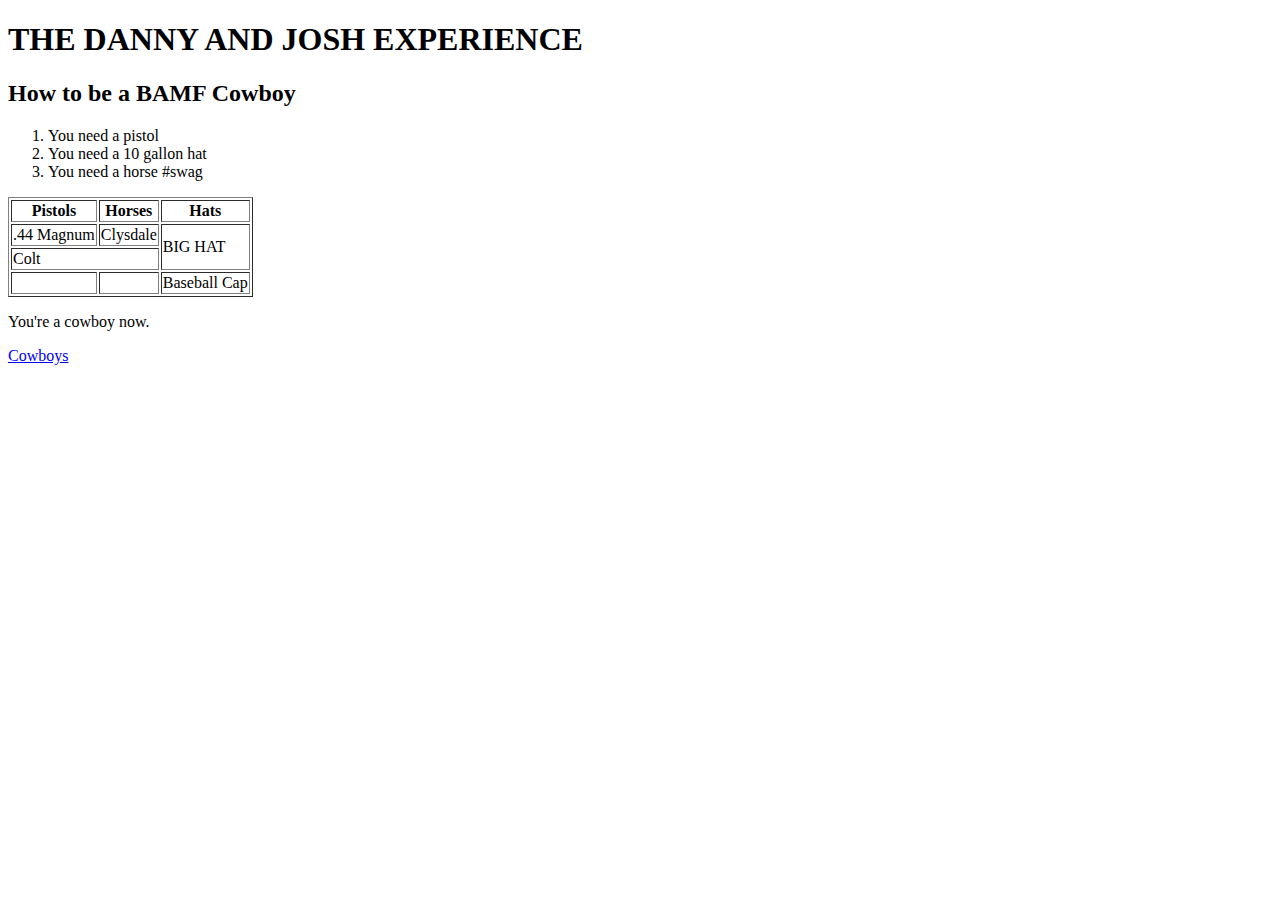
<file: html/gps/index.html>
<!DOCTYPE html>
<html>
<head>
 <title>Cowboys</title>
</head>
<body>
 <header>
 	<h1>THE DANNY AND JOSH EXPERIENCE</h1>
 </header>
 <main>
 <article>
  <h2>How to be a BAMF Cowboy</h2>
 	<section>
 	<ol>
 	<li>You need a pistol</li>
 	<li>You need a 10 gallon hat</li>
 	<li>You need a horse #swag</li>
 	</ol>
 	</section>
 	<table border="1">
 	<tr>
 	<th>Pistols</th>
 	<th>Horses</th>
 	<th>Hats</th>
 	</tr>
 	<tr>
 	<td>.44 Magnum</td>
 	<td>Clysdale</td>
 	<td rowspan="2">BIG HAT</td>
 	</tr>
 	<tr>
 	<td colspan="2">Colt</td>
 	</tr>
 	<tr>
 	<td></td>
 	<td></td>
 	<td>Baseball Cap</td>
 	</tr>
 	</table>
 </article>
 </main>
 <footer>
 	<p>You're a cowboy now.</p>
 </footer>
 <aside>
 	<nav>
 	<a href = "http://www.cowboys.com">Cowboys</a>
 	</nav>
 </aside>
</body>
</html>

<!--
What is the purpose of HTML5 semantic tags? Which ones do you see as most useful?
-Semantic tags are used to make HTML documents easier to read. Technically, they are all pretty much divs, but by giving them different names it makes the code easier to read. They are all pretty useful. Sections and divs are really common as far as I can see. Asides are great too.

What is the order the browser uses to display elements on a page?
-HTML pages are loaded from top to bottom. First element will load first, last element will load last.

What did you learn about Sublime in this challenge? Do you think you'll create more handy snippets at a later date?
What concept in this challenge was most difficult for you? How can you improve your understanding of this concept?
-I will probably wind up creating snippets as I start to see more common patterns in HTML. I'm a big fan of hot-keys in video games, so I can see myself embracing this technology fully. I think the most difficult thing to wrap my head around is learning about when precisely to use certain semantic elements. I'm starting to get the hang of it, but I feel like it's something I will become much more fluent in as I create more pages.
-->
</file>
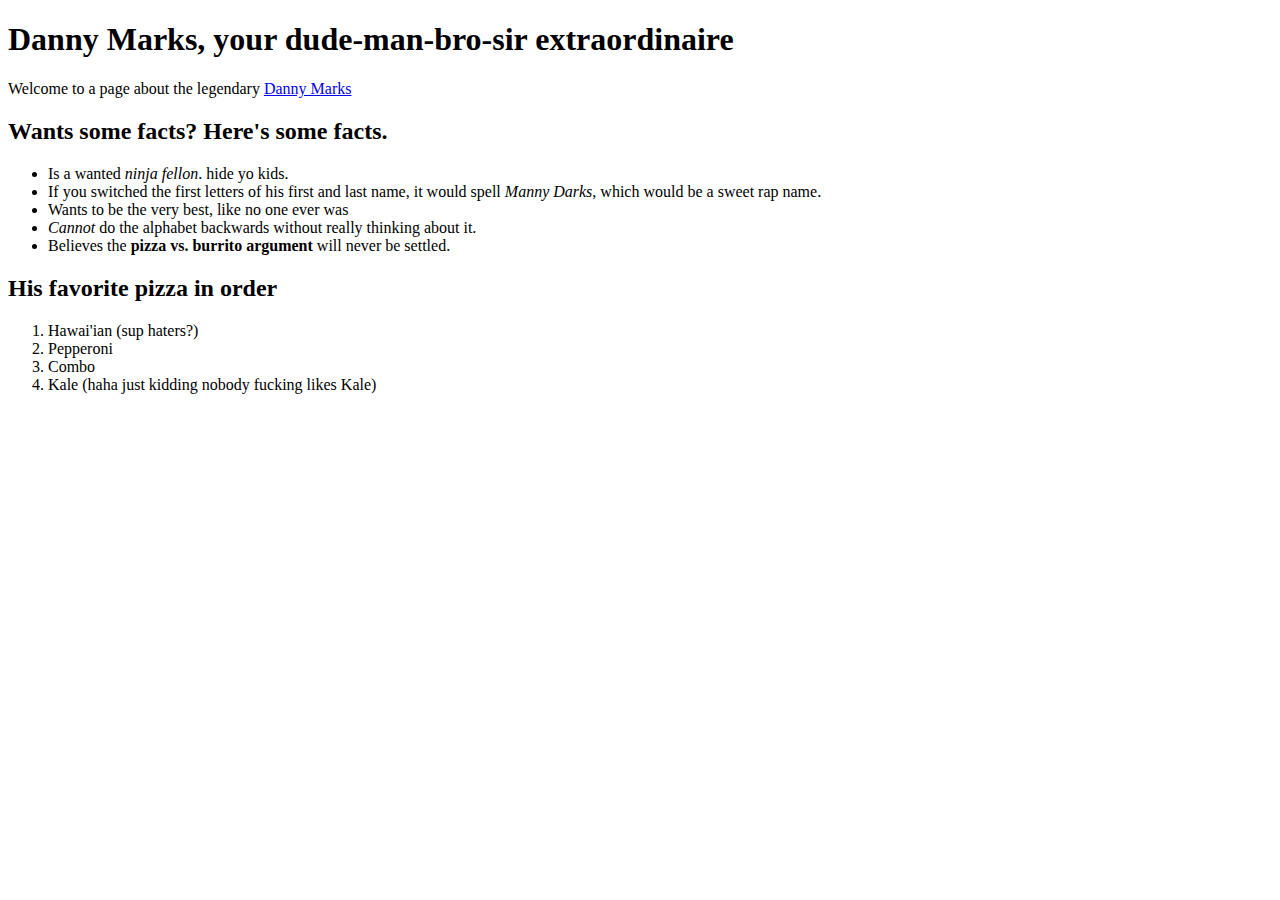
<file: html/web_basics/index.html>
<!DOCTYPE html>
<html>
	<head>
		<title> Danny's Rad Website</title>
	</head>
	<body>
		<h1>Danny Marks, your dude-man-bro-sir extraordinaire</h1>
		<p>Welcome to a page about the legendary <a href="https://www.facebook.com/danny.joe.56829"> Danny Marks</a></p>
		<h2>Wants some facts? Here's some facts.</h2>
		<ul>
			<li>Is a wanted <em>ninja fellon</em>. hide yo kids.</li>
			<li>If you switched the first letters of his first and last name, it would spell <em>Manny Darks</em>, which would be a sweet rap name.</li>
			<li>Wants to be the very best, like no one ever was</li>
			<li><em>Cannot</em> do the alphabet backwards without really thinking about it.</li>
			<li>Believes the <strong>pizza vs. burrito argument</strong> will never be settled.</li>
		</ul>

		<h2>His favorite pizza in order</h2>
		<ol>
			<li>Hawai'ian (sup haters?)</li>
			<li>Pepperoni</li>
			<li>Combo</li>
			<li>Kale (haha just kidding nobody fucking likes Kale)</li>
		</ol>
	</body>
</html>
</file>
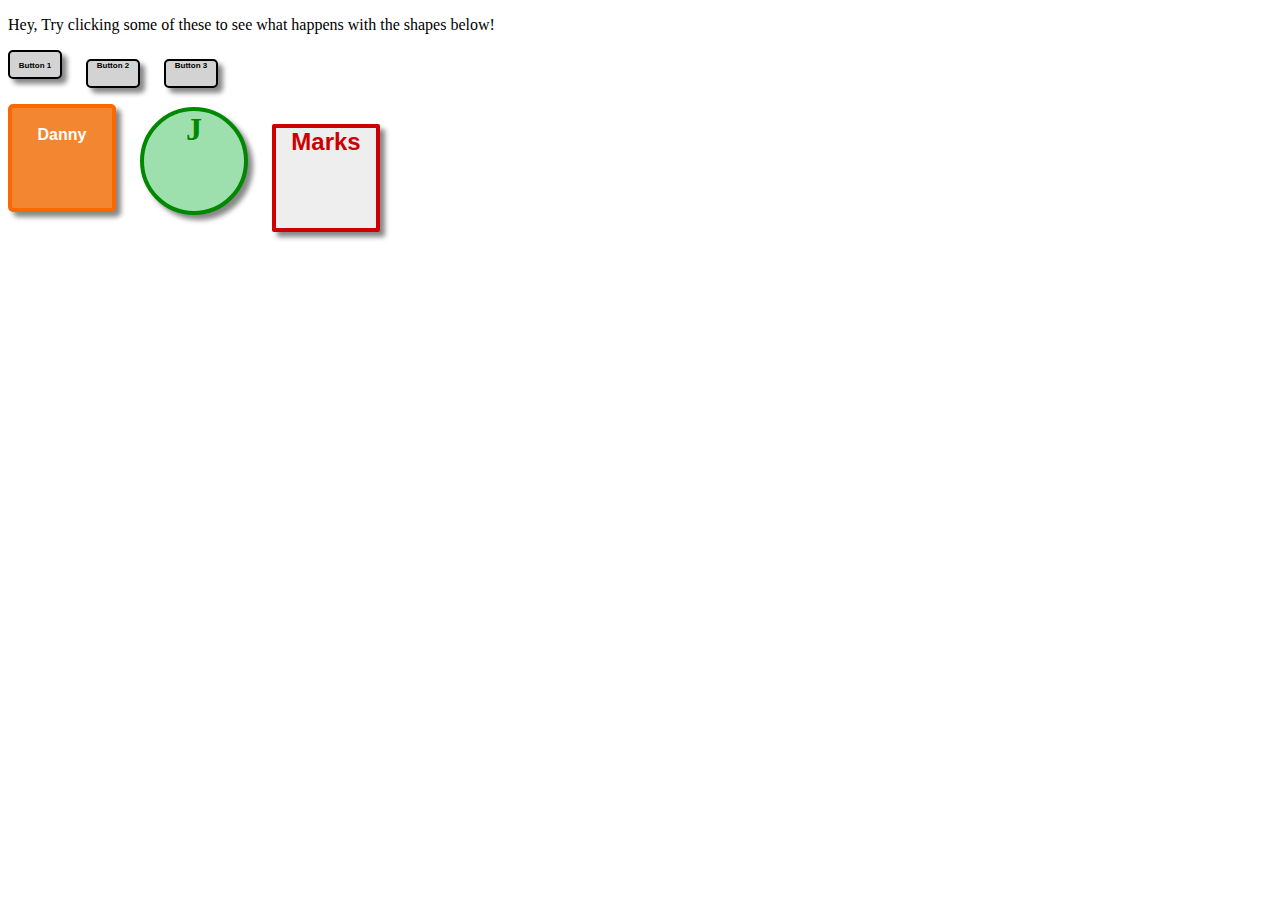
<file: web_dev/jquery/index.html>
<!DOCTYPE html>
<html>
    <head>
        <title>jQuery Testing</title>
		<link rel="stylesheet" href="style.css"/>
	</head>
	<body>
		<div id = "instructions">
			<p>Hey, Try clicking some of these to see what happens with the shapes below!</p>
		</div>
		<div id="btn1"><br/>Button 1</div>
		<div id="btn2">Button 2</div>
		<div id="btn3">Button 3</div>
		<p></p>
		<div id="danny"><br/>Danny</div>
		<div id="j">J</div>
		<div id="marks">Marks</div>
		<script src = "jquery-3.2.1.js"></script>
		<script src = "script.js"></script>
	</body>
</html>
</file>
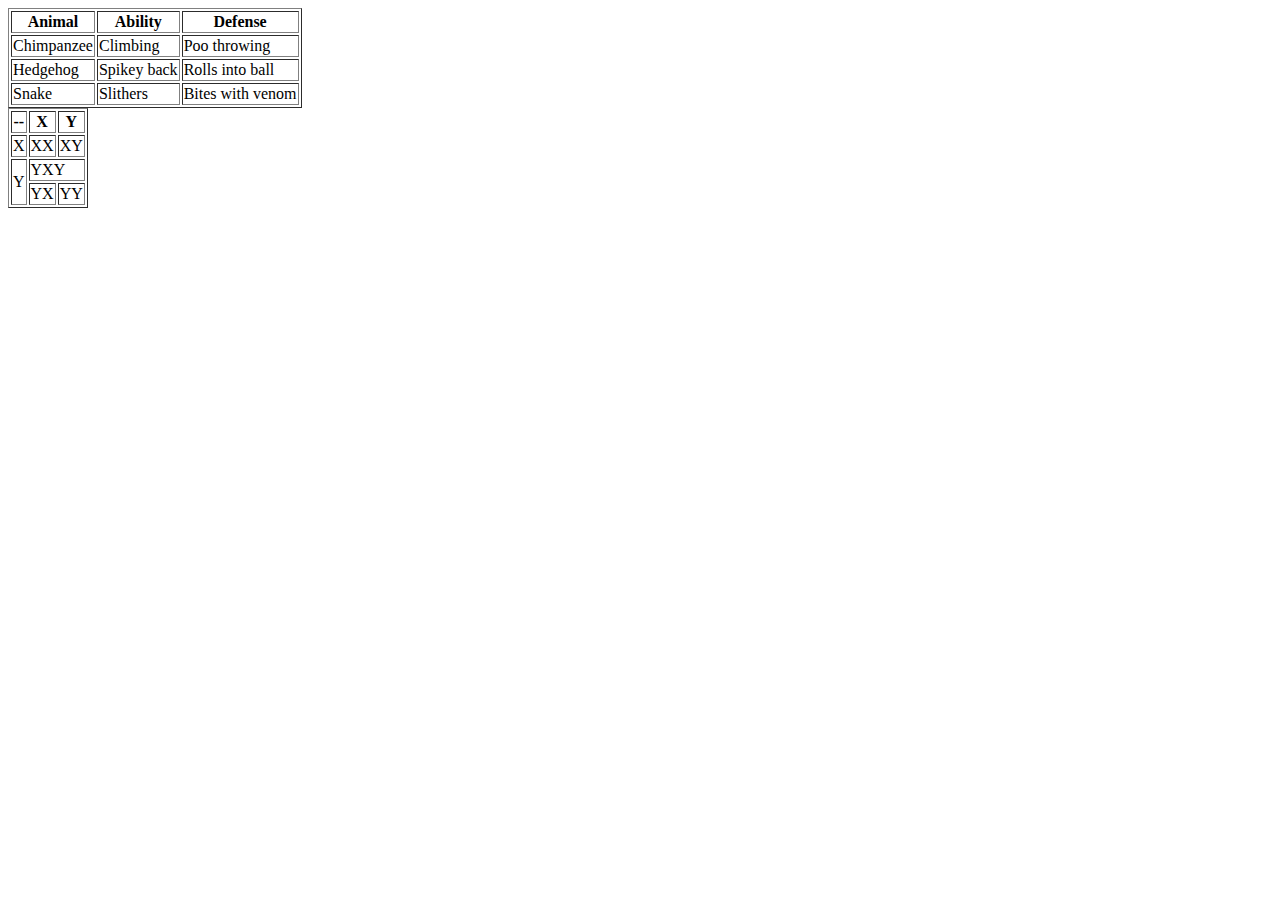
<file: html/table-practice.html>
<!DOCTYPE html>
<html>
	<head>
		<title> Table Practice</title>
	</head>
	<body>
		<table border="1">
 			<tr>
   				<th>Animal</th>
   				<th>Ability</th>
   				<th>Defense</th>
  			</tr>
  			<tr>
    			<td>Chimpanzee</td>
    			<td>Climbing</td>
    			<td>Poo throwing</td>
 			</tr>
  			<tr>
    			<td>Hedgehog</td>
    			<td>Spikey back</td>
    			<td>Rolls into ball</td>
    		<tr>
    			<td>Snake</td>
    			<td>Slithers</td>
    			<td>Bites with venom</td>
  			</tr>
		</table>
		<table border=1>
    		<tr>
     			<th>    --    </th>
      			<th>    X    </th>
      			<th>    Y    </th>
    		</tr>
    		<tr>
      			<td>    X    </td>
      			<td>    XX    </td>
      			<td>    XY    </td>
    		</tr>
    		<tr>
      			<td rowspan="2">    Y    </td>
      			<td colspan="2">    YXY    </td>
    		</tr>
    		<tr>
      			<td>    YX    </td>
      			<td>    YY    </td>
    		</tr>
		</table>
	</body>
</html>
</file>
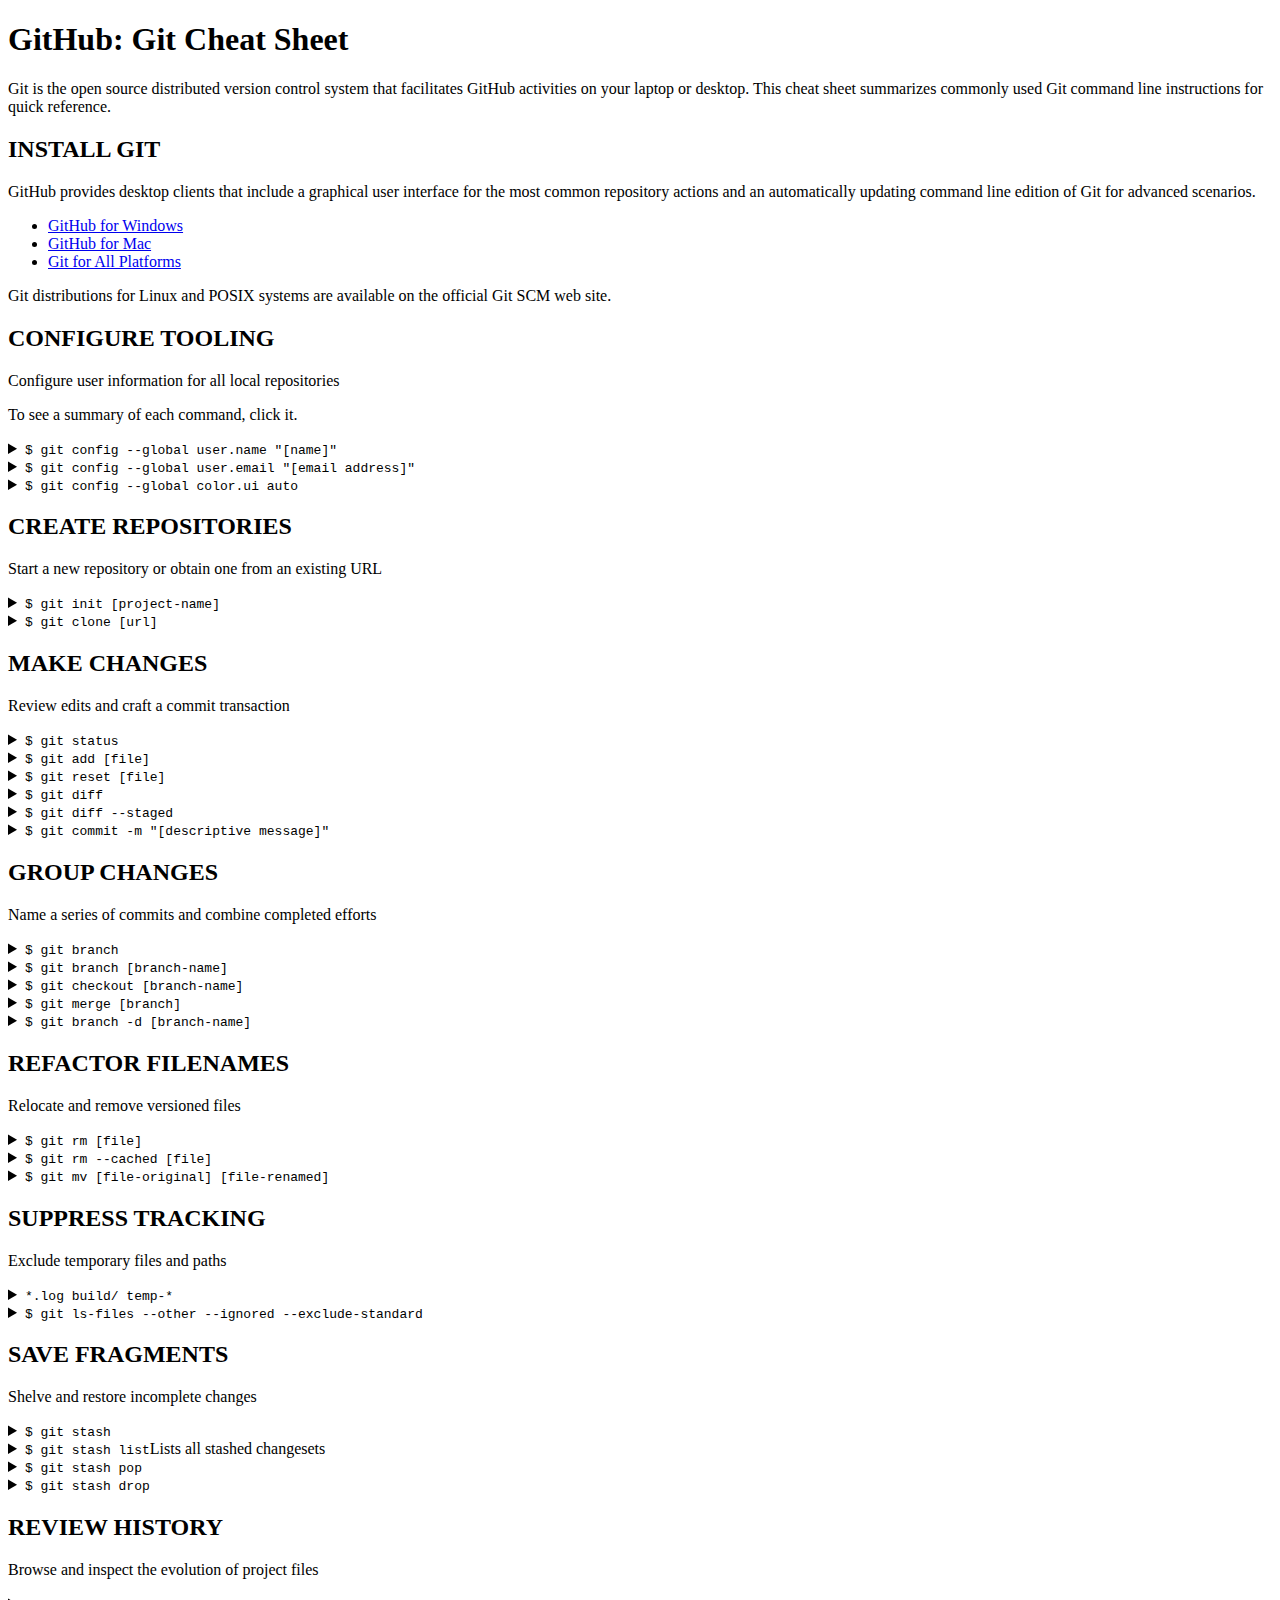
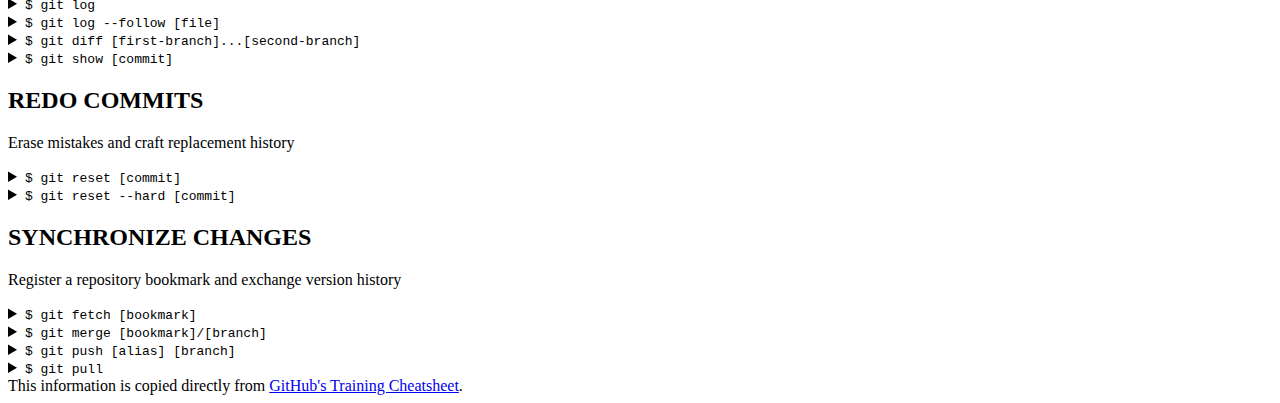
<file: css/gps/gps2-1.html>
<!--
Write your names here:
1. George Dzuricsko
2. Danny Marks
We spent [#] hours on this challenge.
-->

<!-- This challenge uses HTML5 syntax that may not be available in all browsers (It works in Chrome and Safari, from my testing. (<details> and<summary>). -->

<!DOCTYPE html>
<html lang="en">
  <head>
    <meta charset="UTF-8">
    <link rel="stylesheet" href="#">  <!-- Insert a link to the stylesheet here -->
    <title>Git Cheat Sheet</title>
  </head>

  <body>
    <header>
      <h1>GitHub: Git Cheat Sheet</h1>
      <p>Git is the open source distributed version control system that
        facilitates GitHub activities on your laptop or desktop.
        This cheat sheet summarizes commonly used Git command line
        instructions for quick reference.</p>
    </header>

    <section class="column-1">
      <article>
        <h2>INSTALL GIT</h2>
        <p>GitHub provides desktop clients that include a graphical user
        interface for the most common repository actions and an automatically
        updating command line edition of Git for advanced scenarios.</p>
        <ul>
          <li><a href="https://windows.github.com">GitHub for Windows</a></li>
          <li><a href="https://mac.github.com">GitHub for Mac</a></li>
          <li><a href="http://git-scm.com">Git for All Platforms</a></li>
        </ul>

        Git distributions for Linux and POSIX systems are available on the
        official Git SCM web site.
      </article>

      <article>
        <h2>CONFIGURE TOOLING</h2>
        <p>Configure user information for all local repositories</p>
        <p> To see a summary of each command, click it.</p>

        <details>
          <summary><code>$ git config --global user.name "[name]"</code></summary>
          <p>Sets the name you want attached to your commit transactions</p>
        </details>

        <details>
          <summary><code>$ git config --global user.email "[email address]"</code></summary>
          <p>Sets the email you want atached to your commit transactions</p>
        </details>

        <details>
          <summary><code>$ git config --global color.ui auto</code></summary>
          <p>Enables helpful colorization of command line output</p>
        </details>
      </article>

      <article>
        <h2>CREATE REPOSITORIES</h2>
        <p>Start a new repository or obtain one from an existing URL</p>

        <details>
          <summary><code>$ git init [project-name]</code></summary>
          <p>Creates a new local repository with the specified name</p>
        </details>

        <details>
          <summary><code>$ git clone [url]</code></summary>
          <p>Downloads a project and its entire version history</p>
        </details>
      </article>

      <article>
        <h2>MAKE CHANGES</h2>
        <p>Review edits and craft a commit transaction</p>

        <details>
          <summary><code>$ git status</code></summary>
          <p>Lists all new or modified files to be committed</p>
        </details>

        <details>
          <summary><code>$ git add [file]</code></summary>
          <p>Snapshots the file in preparation for versioning</p>
        </details>

        <details>
          <summary><code>$ git reset [file]</code></summary>
          <p>Unstages the file, but preserve its contents</p>
        </details>

        <details>
          <summary><code>$ git diff</code></summary>
          <p>Shows file differences not yet staged</p>
        </details>

        <details>
          <summary><code>$ git diff --staged</code></summary>
          <p>Shows file differences between staging and the last file version</p>
        </details>

        <details>
          <summary><code>$ git commit -m "[descriptive message]"</code></summary>
          <p>Records file snapshots permanently in version history</p>
        </details>
      </article>

      <article>
        <h2>GROUP CHANGES</h2>
        <p>Name a series of commits and combine completed efforts</p>

        <details>
          <summary><code>$ git branch</code></summary>
          <p>Lists all local branches in the current repository</p>
        </details>

        <details>
          <summary><code>$ git branch [branch-name]</code></summary>
          <p>Creates a new branch</p>
        </details>

        <details>
          <summary><code>$ git checkout [branch-name]</code></summary>
          <p>Switches to the specified branch and updates the working directory</p>
        </details>

        <details>
          <summary><code>$ git merge [branch]</code></summary>
          <p>Combines the specified branch’s history into the current branch</p>
        </details>

        <details>
          <summary><code>$ git branch -d [branch-name]</code></summary>
          <p>Deletes the specified branch</p>
        </details>
      </article>
    </section>

    <section class="column-2">
      <article>
        <h2>REFACTOR FILENAMES</h2>
        <p>Relocate and remove versioned files</p>

        <details>
          <summary><code>$ git rm [file]</code></summary>
          <p>Deletes the file from the working directory and stages the deletion</p>
        </details>

        <details>
          <summary><code>$ git rm --cached [file]</code></summary>
          <p>Removes the file from version control but preserves the file locally</p>
        </details>

        <details>
          <summary><code>$ git mv [file-original] [file-renamed]</code></summary>
          <p>Changes the file name and prepares it for commit</p>
        </details>
      </article>

      <article>
        <h2>SUPPRESS TRACKING</h2>
        <p>Exclude temporary files and paths</p>

        <details>
          <summary><code>*.log
                    build/
                    temp-*
          </code></summary>
          <p>A text file named .gitignore suppresses accidental versioning of files and paths matching the specified paterns</p>
        </details>

        <details>
          <summary><code>$ git ls-files --other --ignored --exclude-standard</code></summary>
          <p>Lists all ignored files in this project</p>
        </details>
      </article>

      <article>
        <h2>SAVE FRAGMENTS</h2>
        <p>Shelve and restore incomplete changes</p>

        <details>
          <summary><code>$ git stash</code></summary>
          <p>Temporarily stores all modified tracked files</p>
        </details>

        <details>
          <summary><code>$ git stash list</code>Lists all stashed changesets</summary>
          <p></p>
        </details>

        <details>
          <summary><code>$ git stash pop</code></summary>
          <p>Restores the most recently stashed files</p>
        </details>

        <details>
          <summary><code>$ git stash drop</code></summary>
          <p>Discards the most recently stashed changeset</p>
        </details>

      </article>

      <article>
        <h2>REVIEW HISTORY</h2>
        <p>Browse and inspect the evolution of project files</p>

        <details>
          <summary><code>$ git log</code></summary>
          <p>Lists version history for the current branch</p>
        </details>

        <details>
          <summary><code>$ git log --follow [file]</code></summary>
          <p>Lists version history for a file, including renames</p>
        </details>

        <details>
          <summary><code>$ git diff [first-branch]...[second-branch]</code></summary>
          <p>Shows content differences between two branches</p>
        </details>

        <details>
          <summary><code>$ git show [commit]</code></summary>
          <p>Outputs metadata and content changes of the specified commit</p>
        </details>
      </article>

      <article>
        <h2>REDO COMMITS</h2>
        <p>Erase mistakes and craft replacement history</p>

        <details>
          <summary><code>$ git reset [commit]</code></summary>
          <p>Undoes all commits after [commit], preserving changes locally</p>
        </details>

        <details>
          <summary><code>$ git reset --hard [commit]</code></summary>
          <p>Discards all history and changes back to the specified commit</p>
        </details>
      </article>

      <article>
        <h2>SYNCHRONIZE CHANGES</h2>
        <p>Register a repository bookmark and exchange version history</p>

        <details>
          <summary><code>$ git fetch [bookmark]</code></summary>
          <p>Downloads all history from the repository bookmark</p>
        </details>

        <details>
          <summary><code>$ git merge [bookmark]/[branch]</code></summary>
          <p>Combines bookmark’s branch into current local branch</p>
        </details>

        <details>
          <summary><code>$ git push [alias] [branch]</code></summary>
          <p>Uploads all local branch commits to GitHub</p>
        </details>

        <details>
          <summary><code>$ git pull</code></summary>
          <p>Downloads bookmark history and incorporates changes</p>
        </details>
      </article>
    </section>

    <footer>
      This information is copied directly from <a href="https://training.github.com/kit/downloads/github-git-cheat-sheet.pdf">GitHub's Training Cheatsheet</a>.
    </footer>
  <!-- Add your reflection here as a comment. -->
  </body>
</html>
</file>
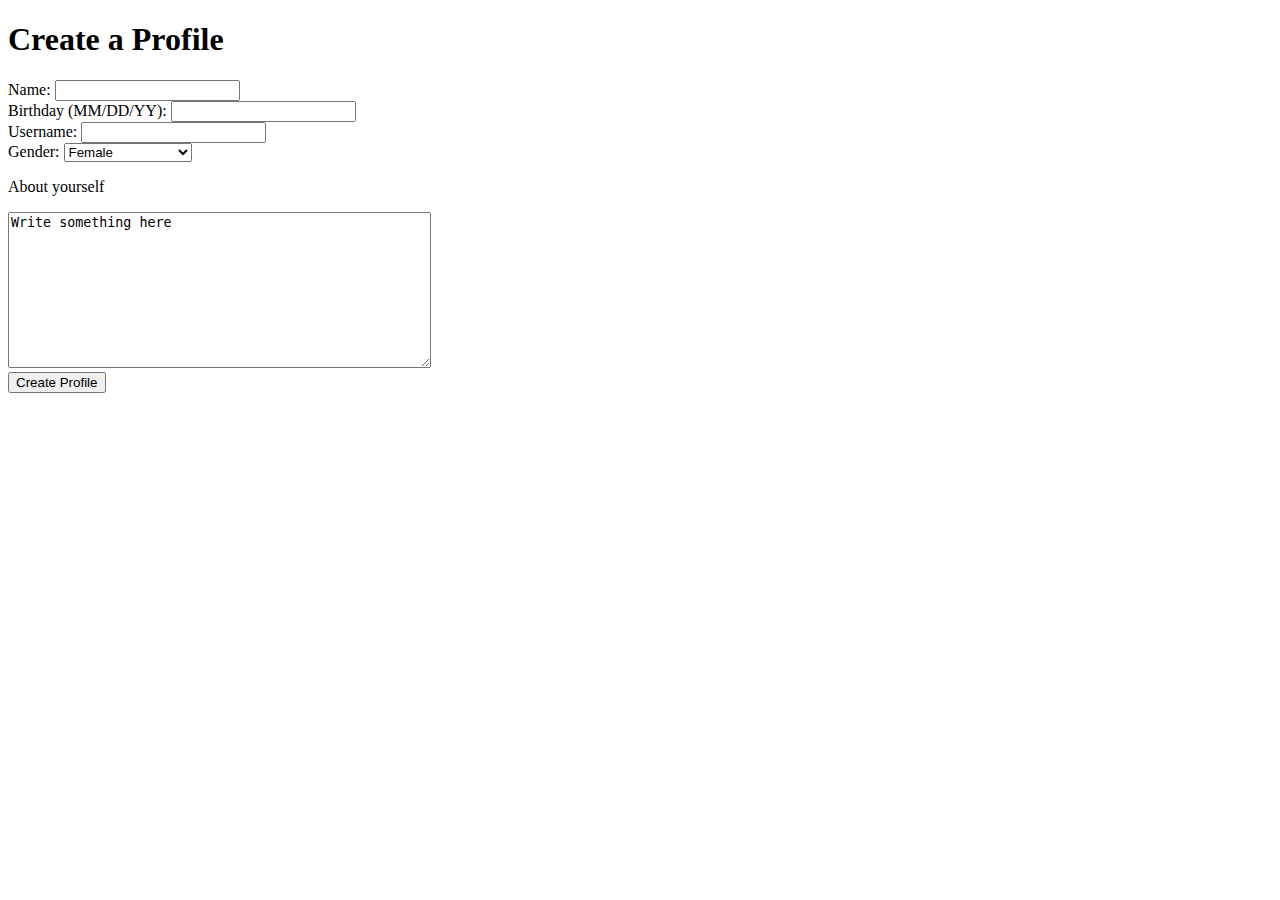
<file: html/forms/practice-form.html>
<!DOCTYPE html>
<html>
	<head>
		<title>Practice Form</title>
	</head>
	<body>
	<h1> Create a Profile</h1>
		<form action="success.html" method="post">
  			<div>
    			<label>Name:</label>
    			<input type="name" name="name">
  			</div>
  			<div>
   				<label>Birthday (MM/DD/YY):</label>
    			<input type="bday" name="bday">
  			</div>
  			<div>
   				<label>Username:</label>
    			<input type="Username" name="username">
  			</div>
  			<div>
  				<label>Gender:</label>
  					<select name="select">
  						<option value="value1">Male</option> 
  						<option value="value2" selected>Female</option>
  						<option value="value3">Decline to answer</option>
  					</select>
			</div>
  			<div>
  				<p></p>
  				<p> About yourself</p>
  				<textarea name="textarea"rows="10" cols="50">Write something here</textarea>
  			</div>
  			<button type="submit">Create Profile</button>
		</form>	
	</body>
</html>
</file>
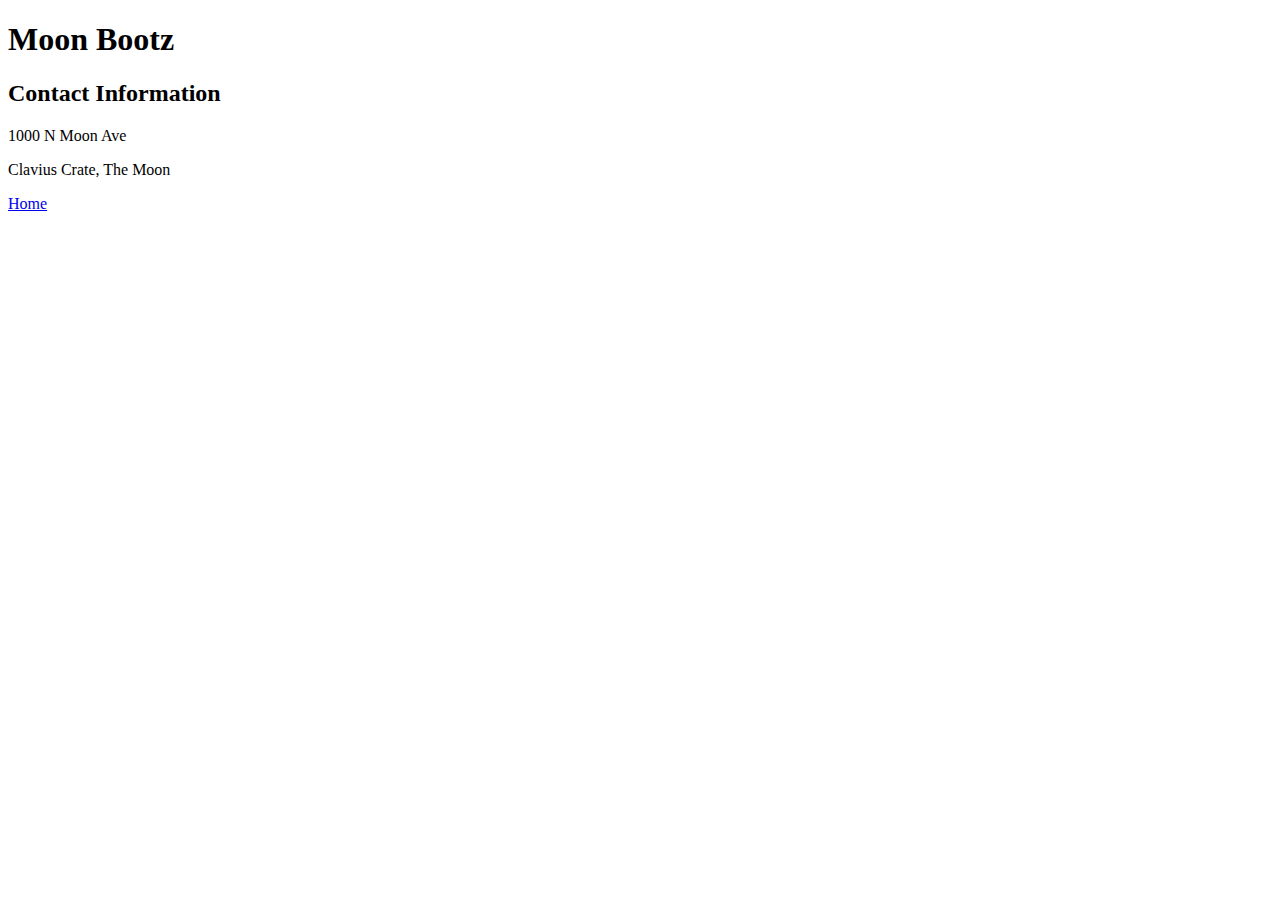
<file: html/moon_bootz/contact.html>
<!DOCTYPE html>
<html>
	<head>
		<title> Moon Bootz Contact</title>
	</head>
	<body>
	<h1>Moon Bootz</h1>
	<h2>Contact Information</h2>
		<p>1000 N Moon Ave</p>
		<p>Clavius Crate, The Moon</p>
		<nav>
  			<p><a href="file:///C:/devbootcamp/phase-0-tracks/html/moon_bootz/index.html"> Home</a></p>
		</nav>
	</body>
</html>
</file>
<file: web_dev/jquery/style.css>
#btn1{
	width: 50px;
  height: 25px;
	background-color: lightgrey;
	color: black;
	border-radius: 5px;
	border: 2px solid black;
	font-family: Verdana, Arial, Sans-Serif;
	font-size: .5em;
	font-weight: bold;
	text-align: center;
	box-shadow: 5px 5px 5px #888;
	display: inline-block;
	margin-right: 20px;
}

#btn2{
	width: 50px;
  height: 25px;
	background-color: lightgrey;
	color: black;
	border-radius: 5px;
	border: 2px solid black;
	font-family: Verdana, Arial, Sans-Serif;
	font-size: .5em;
	font-weight: bold;
	text-align: center;
	box-shadow: 5px 5px 5px #888;
	display: inline-block;
	margin-right: 20px;
}

#btn3{
	width: 50px;
  height: 25px;
	background-color: lightgrey;
	color: black;
	border-radius: 5px;
	border: 2px solid black;
	font-family: Verdana, Arial, Sans-Serif;
	font-size: .5em;
	font-weight: bold;
	text-align: center;
	box-shadow: 5px 5px 5px #888;
	display: inline-block;
	margin-right: 20px;
}

#danny {
  width: 100px;
  height: 100px;
	background-color: #F38630;
	color: #FFFFFF;
	border-radius: 5px;
	border: 4px solid #FA6900;
	font-family: Verdana, Arial, Sans-Serif;
	font-size: 1em;
	font-weight: bold;
	text-align: center;
	box-shadow: 5px 5px 5px #888;
	display: inline-block;
	margin-right: 20px;
}

#j {
	width: 100px;
	height: 100px;
	border-radius: 100%;
	background-color: #9DE0AD;
	color: #008800;
	text-align: center;
	font-weight: bold;
	font-size: 2em;
	border: 4px solid #008800;
	box-shadow: 5px 5px 5px #888;
	display: inline-block;
	margin-right: 20px;
}

#marks {
	width: 100px;
	height: 100px;
	background-color: #eee;
	border-radius: 2px;
	color: #CC0000;
	font-family: Verdana, Arial, sans-serif;
	text-align: center;
	font-weight: bold;
	font-size: 1.5em;
	border: 4px solid #CC0000;
	box-shadow: 5px 5px 5px #888;
	display: inline-block;
	position: relative;
	top: 10px;
	margin-right: 20px;
}
</file>
